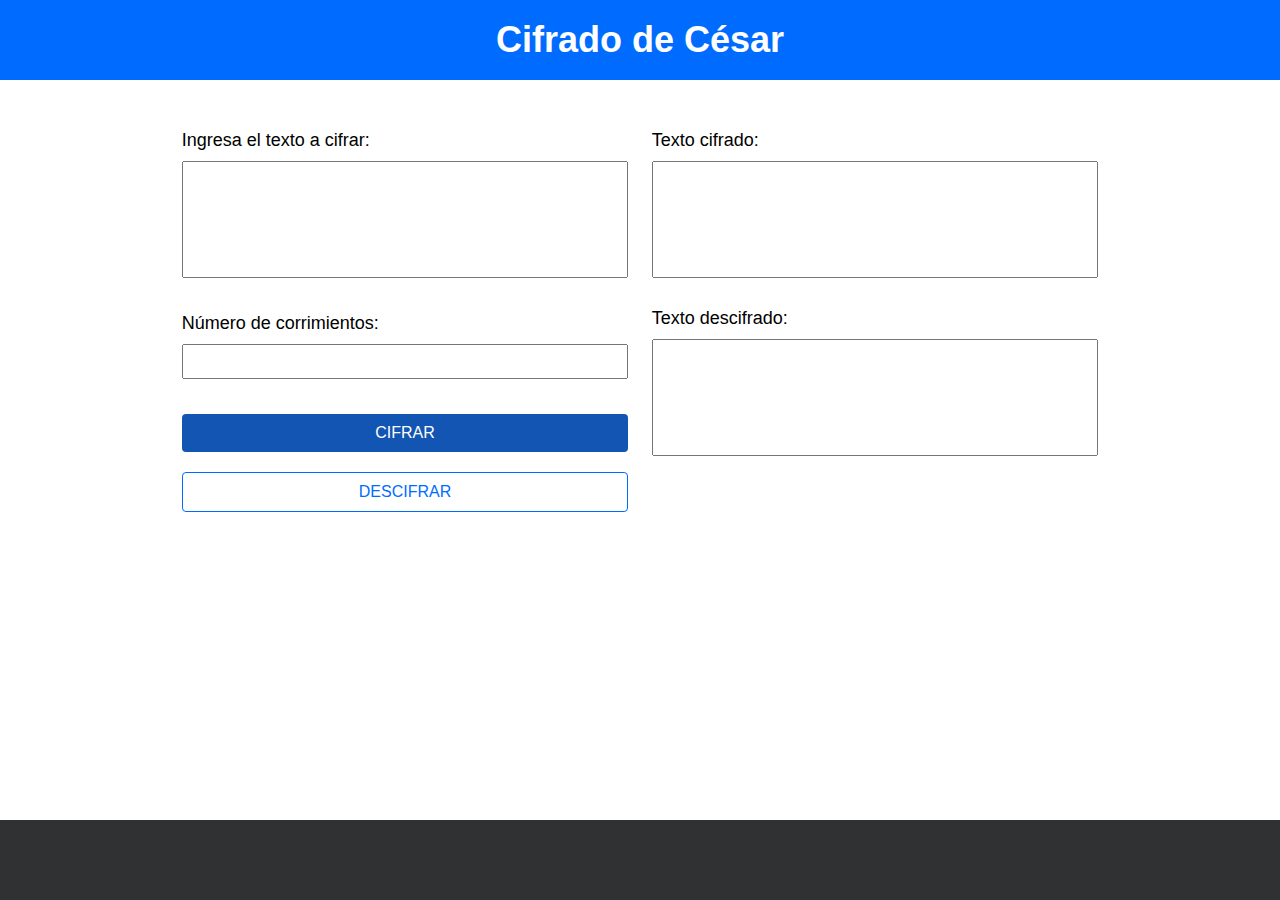
<file: index.html>
<!DOCTYPE html>
<html lang="es">
  <head>
    <meta charset="UTF-8" />
    <meta http-equiv="X-UA-Compatible" content="IE=edge" />
    <meta name="viewport" content="width=device-width, initial-scale=1.0" />
    <title>Cifrado de César</title>
    <link rel="stylesheet" href="./styles/main.css" />
    <link
      rel="stylesheet"
      href="./styles/tablet.css"
      media="(min-width: 768px)"
    />
  </head>
  <body>
    <header class="header">
      <h1 class="title">Cifrado de César</h1>
    </header>
    <main>
      <section class="grid-container main-container">
        <div class="input-container">
          <label for="input-area">
            Ingresa el texto a cifrar:
            <textarea
              name="input-area"
              id="inputText"
              cols="30"
              rows="5"
            ></textarea>
            <p class="error" id="errorInputText"></p>
          </label>
          <label for="shifts-number">
            Número de corrimientos:
            <input type="number" id="inputShifts" name="shifts-number" />
            <p class="error" id="errorInputShifts"></p>
          </label>
          <button onclick="code()">Cifrar</button>
          <button class="button--outlined" onclick="decode()">Descifrar</button>
        </div>
        <div class="input-container">
          <label for="input-area">
            Texto cifrado:
            <textarea
              name="input-area"
              id="inputCipher"
              cols="30"
              rows="5"
              readonly
            ></textarea>
          </label>
          <label for="input-area">
            Texto descifrado:
            <textarea
              name="input-area"
              id="inputUncipher"
              cols="30"
              rows="5"
              readonly
            ></textarea>
          </label>
        </div>
      </section>
    </main>
    <footer class="footer"></footer>

    <script type="text/javascript" src="./scripts/index.js"></script>
  </body>
</html>
</file>
<file: styles/main.css>
:root {
  --primary-color: #006cff;
  --secondary-color: #1255b3;
  --white: #fff;
  --black: #303133;
  --error-color: #ff0000;
  --border-radius: 4px;
  --primary-font: Arial, Helvetica, sans-serif;
}

* {
  margin: 0;
  padding: 0;
  box-sizing: border-box;
  font-family: var(--primary-font);
}

html {
  font-size: 62.5%;
}

body {
  font-size: 1.8rem;
}

.grid-container {
  max-width: 980px;
  min-width: 280px;
  margin: 0px auto;
}

button {
  margin-bottom: 20px;
  padding: 10px 20px;
  color: var(--white);
  font-size: 1.6rem;
  text-transform: uppercase;
  background-color: var(--secondary-color);
  border: none;
  border-radius: var(--border-radius);
  cursor: pointer;
}

.button--outlined {
  background-color: transparent;
  border: 1.8px solid var(--primary-color);
  color: var(--primary-color);
}

.header {
  width: 100%;
  height: 80px;
  display: flex;
  align-items: center;
  justify-content: center;
  background-color: var(--primary-color);
}

.footer {
  width: 100%;
  height: 80px;
  background-color: var(--black);
}

.header .title {
  color: var(--white);
}

.main-container {
  min-height: calc(100vh - 160px);
  display: grid;
  grid-template-columns: 1fr;
  padding: 20px;
}

.input-container {
  width: 95%;
  max-width: 600px;
  display: flex;
  flex-direction: column;
  margin: 30px auto;
}

.input-container label {
  margin-bottom: 30px;
}

.input-container input,
textarea {
  width: 100%;
  display: block;
  margin-top: 10px;
  padding: 5px 8px;
  font-size: 1.8rem;
  resize: none;
}

.error {
  margin-top: 5px;
  font-size: 1.4rem;
  color: var(--error-color);
}

.error:not(:empty)::before {
  content: "*";
}
</file>
<file: styles/tablet.css>
.main-container {
  grid-template-columns: 1fr 1fr;
}
</file>
